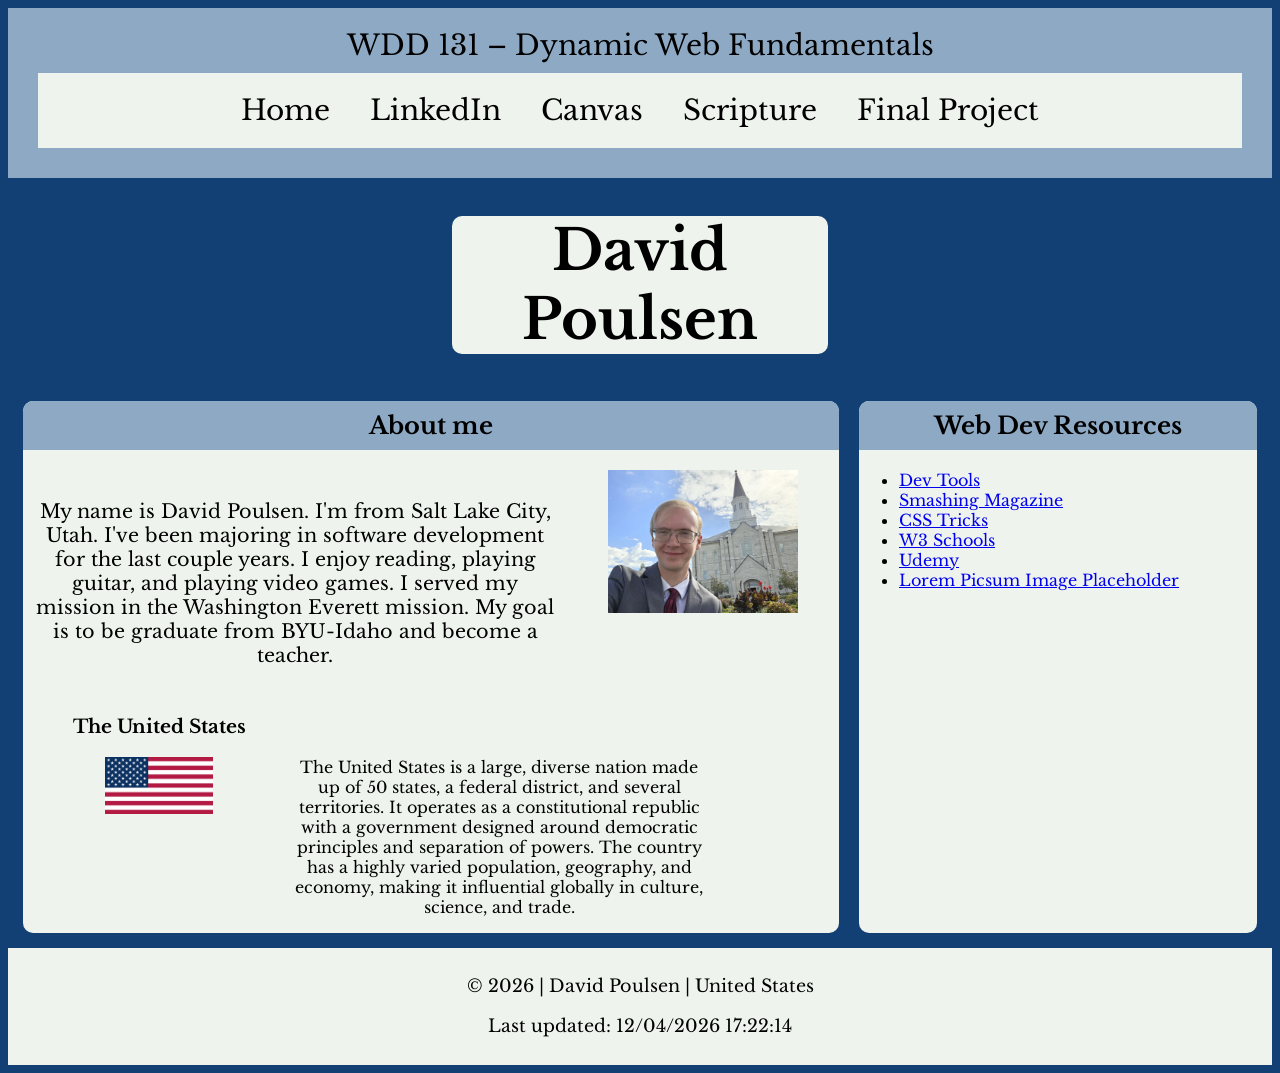
<file: index.html>
<!DOCTYPE html>
<html lang="en">

<head>
    <meta charset="UTF-8">
    <meta name="viewport" content="width=device-width, initial-scale=1.0">
    <meta name="description" content="Website for WDD 131 - Dynamic Web Fundamentals for David Poulsen.">
    <meta name="author" content="David Poulsen">
    <title>WDD 131 – Dynamic Web Fundamentals – David Poulsen</title>

    <link rel="preconnect" href="https://fonts.googleapis.com">
    <link rel="preconnect" href="https://fonts.gstatic.com" crossorigin>
    <link href="https://fonts.googleapis.com/css2?family=Libre+Baskerville:ital,wght@0,400..700;1,400..700&display=swap" rel="stylesheet">

    <link href="styles/base.css" rel="stylesheet">
    <script src="scripts/getdates.js" defer></script>

</head>

<body>

    <header>

        <span id="course-title">WDD 131 – Dynamic Web Fundamentals</span>
        <nav>
            <a href="index.html">Home</a>
            <a href="https://www.linkedin.com/feed">LinkedIn</a>
            <a href="https://byupw.instructure.com/">Canvas</a>
            <a href="https://www.churchofjesuschrist.org/study/scriptures/bofm/ether/12?lang=eng&id=p6#p6">Scripture</a>
            <a href="#">Final Project</a>


        </nav>

    </header>

    <main>
        <h1>David Poulsen</h1>

        <div id="card-container">
            <section class="card" id="about-me-card">
                <h2>About me</h2>
                <img id="student-picture" src="images/student-picture.webp" alt="student-picture">
                <p id="about-me-p">My name is David Poulsen. I'm from Salt Lake City, Utah.
                    I've been majoring in software development for the last couple years. I
                    enjoy reading, playing guitar, and playing video games. I served my mission
                    in the Washington Everett mission. My goal is to be graduate from BYU-Idaho 
                    and become a teacher. 
                </p>

                <img id="us-flag" src="images/us-flag.webp" alt="United States Flag">
                <h3>The United States</h3>

                <p id="us-p">The United States is a large, diverse nation made up of 50 states, a
                    federal district, and several territories. It operates as a constitutional
                    republic with a government designed around democratic principles and
                    separation of powers. The country has a highly varied population, geography,
                    and economy, making it influential globally in culture, science, and trade.</p>

            </section>

            <section class="card" id="tools-card">
                <h2>Web Dev Resources</h2>

                <ul>
                    <li><a href="https://developer.chrome.com/docs/devtools">Dev Tools</a></li>
                    <li><a href="https://www.smashingmagazine.com/">Smashing Magazine</a></li>
                    <li><a href="https://css-tricks.com/">CSS Tricks</a></li>
                    <li><a href="https://www.w3schools.com/">W3 Schools</a></li>
                    <li><a
                            href="https://www.udemy.com/?srsltid=AfmBOoqBBwsiQWeNPAGyg9Mt5zYeo64rztlp2KCudOh4Tnfw0If-Y8TE">Udemy</a>
                    </li>
                    <li><a href="https://picsum.photos/">Lorem Picsum Image Placeholder</a></li>
                </ul>

            </section>
        </div>


    </main>

    <footer>
        <p>
            <span id="currentyear"></span>
        </p>
        <p id="lastModified"></p>

    </footer>


</body>

</html>
</file>
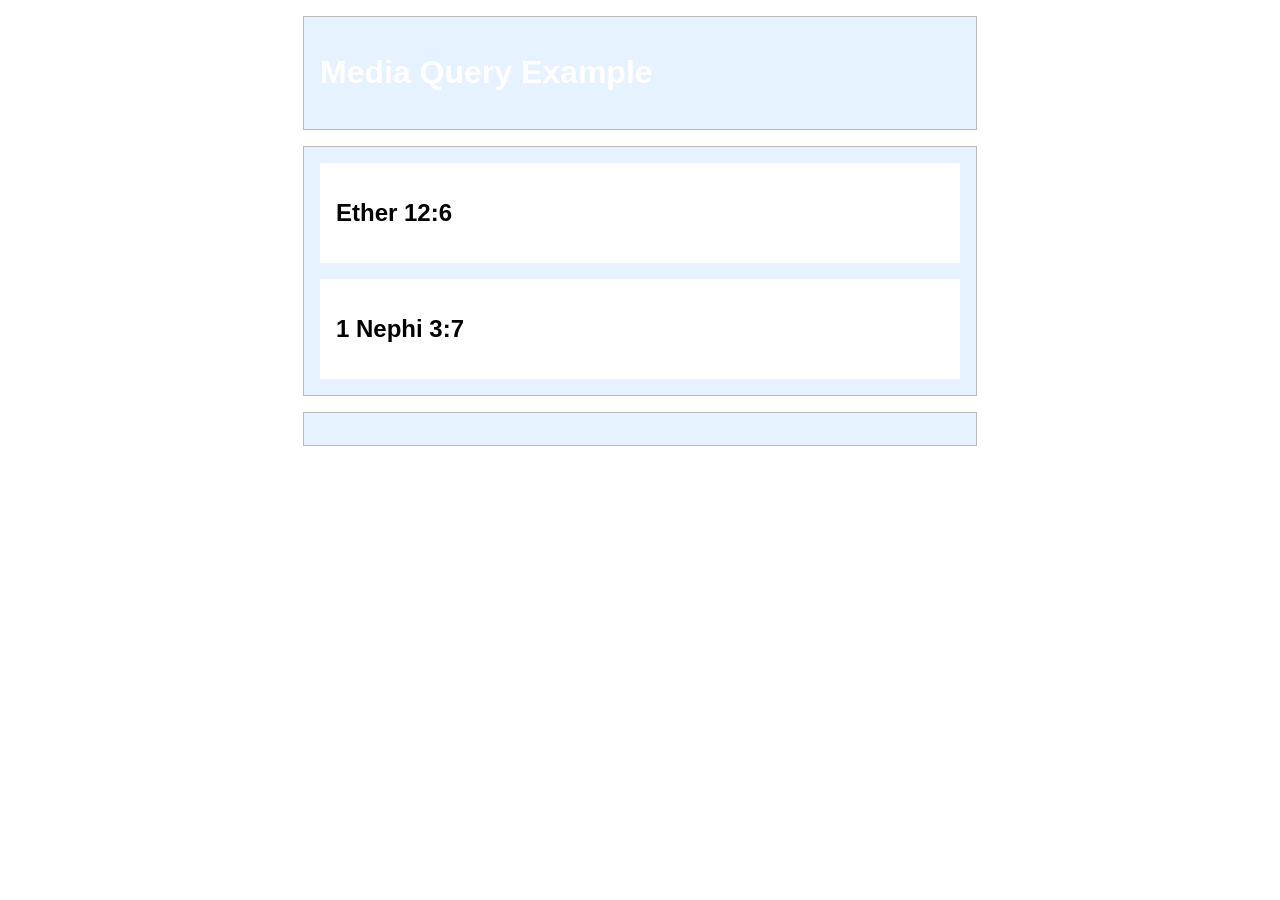
<file: week02/media-query.html>
<!DOCTYPE html>
<html lang="en">
<head>
    <meta charset="UTF-8">
    <meta name="viewport" content="width=device-width, initial-scale=1.0">
    <title>Week02 Activity</title>
    <meta name="description" content="The week 2 activity assignment for WDD131.">
    <meta name="author" content="David Poulsen">
    <link rel="preconnect" href="https://fonts.googleapis.com">

    <link href="styles/media-query-large.css" rel="stylesheet">
    <link href="styles/media-query.css" rel="stylesheet">
</head>
<body>
    
    <header>
        <h1>Media Query Example</h1>
    </header>

    <main>
        <section>
            <h2>Ether 12:6</h2>
        </section>
        <section>
            <h2>1 Nephi 3:7</h2>
        </section>
    </main>

    <footer></footer>
</body>
</html>
</file>
<file: styles/base.css>
body, html {
    font-family: "Libre Baskerville", serif;
}

body {
    background-color: #134074;
}

header {
    background-color: #8da9c4;
    text-align: center;
    font-size: 175%;
    padding: 20px;


}

header span {
    margin: 10px;
}

nav {
    display: flex;
    justify-content: center;
    background-color: #eef4ed;
    margin: 10px;

}

nav a {
    padding: 10px;
    text-decoration: none;
    color: black;
    transition: 0.3s;
    margin: 10px;
}

nav a:hover {
    transition: 0.3s;
    background-color: #134074;
    border-radius: 15px;
    color: white;
}

h1 {
    text-align: center;
    font-size: 350%;
    background-color: #eef4ed;
    margin-left: 35%;
    margin-right: 35%;
    border-radius: 10px;
}


#card-container {
    display: grid;
    grid-template-columns: 1fr 1fr 1fr;
}

.card {
    background-color: #eef4ed;
    border-radius: 10px;
}

#about-me-card {
    grid-column: 1 / 3;
    margin: 10px;
    display: grid;
    grid-template-columns: 1fr 1fr 1fr;
}


#about-me-card h2 {
    background-color: #8da9c4;
    margin-top: auto;
    text-align: center;
    padding: 10px;
    border-top-left-radius: 10px;
    border-top-right-radius: 10px;
    grid-column: 1 / 4;
    grid-row: 1;
    
}

#tools-card {
    margin: 10px;    
}

main {
    margin: 5px;
}

#us-flag {
    width: 40%;
    grid-row: 4;
    margin-left: auto;
    margin-right: auto;
    padding-bottom: 20px;
}

#us-p {
    grid-column: 2/4;
    grid-row: 4;
    text-align: center;
    word-break: normal;
    margin-right: 25%;
    margin-top: auto;
}

#tools-card h2 {
    text-align: center;
    padding: 10px;
    border-top-left-radius: 10px;
    border-top-right-radius: 10px;
    background-color: #8da9c4;
    margin-top: auto;
}

#student-picture {
    width: 70%;
    grid-column: 3;
    grid-row: 2;
    margin-left: auto;
    margin-right: auto;
}

#about-me-p {
    grid-column: 1 / 3;
    grid-row: 2;
    text-align: center;
    padding: 10px;
    font-size: 120%;
    
}

h3 {
    grid-row: 3;
    grid-column: 1;
    text-align: center;
    
}

footer {
    background-color: #eef4ed;
    text-align: center;
    font-size: 110%;
    padding: 10px;
}
</file>
<file: week02/styles/media-query-large.css>
@media screen and (min-width: 500px) {
    header {
        background-color: black;
        color: white;
    }

    main {
        grid-template-columns: 1fr 1fr;
    }
}
</file>
<file: week02/styles/media-query.css>
body {
    font-family: "Roboto", sans-serif;
}

header, main, footer {
    max-width: 640px;
    margin: 1rem auto;
    border: 1px solid #bbb;
    padding: 1rem;
    background-color: #e6f2ff;
}

main {
    display: grid;
    grid-template-columns: 1fr;
    gap: 1rem;
}

section {
    padding: 1rem;
    background-color: #fff;
}
</file>
